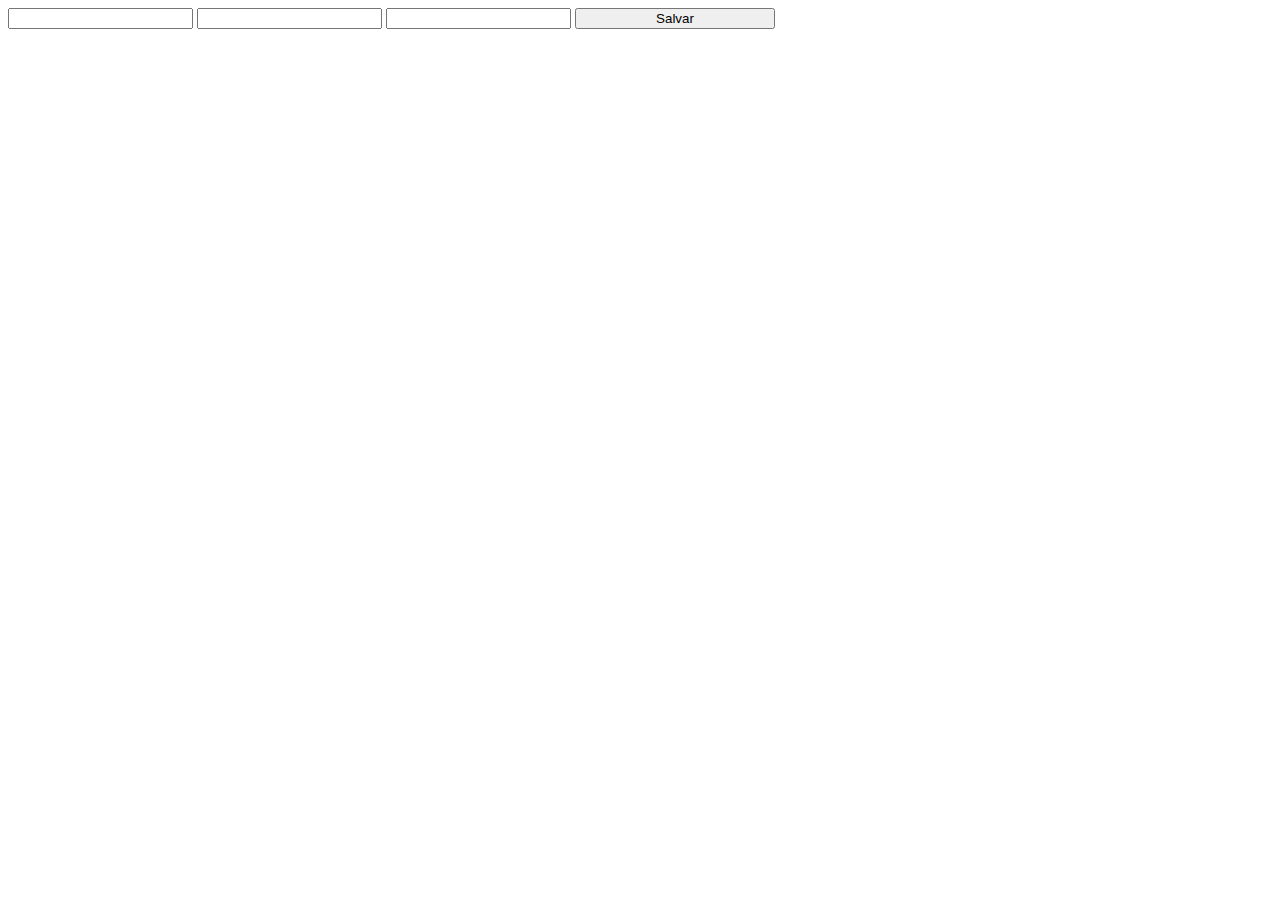
<file: src/main/resources/templates/cliente.html>
<!DOCTYPE html>
<html lang="en">
<head>
    <meta charset="UTF-8">
    <meta name="viewport" content="width=device-width, initial-scale=1.0">
    <title>cliente</title>
    <link rel="stylesheet" href="estilo.css">
     <link href="https://cdn.jsdelivr.net/npm/bootstrap@5.1.3/dist/css/bootstrap.min.css" rel="stylesheet" integrity="sha384-1BmE4kWBq78iYhFldvKuhfTAU6auU8tT94WrHftjDbrCEXSU1oBoqyl2QvZ6jIW3" crossorigin="anonymous">
</head>

    <body>
    	<form action="/salvarCliente" method="POST" >
    		<input type="text" name="NomeCliente" id="nomeCliente">
    		<input type="text" name="TelefoneCliente" id="telefoneCliente">
    		<input type="text" name="email" id="email">
    		<button class="botao" type="submit">Salvar</button>
    	</form>  	
    </body>

</html>
</file>
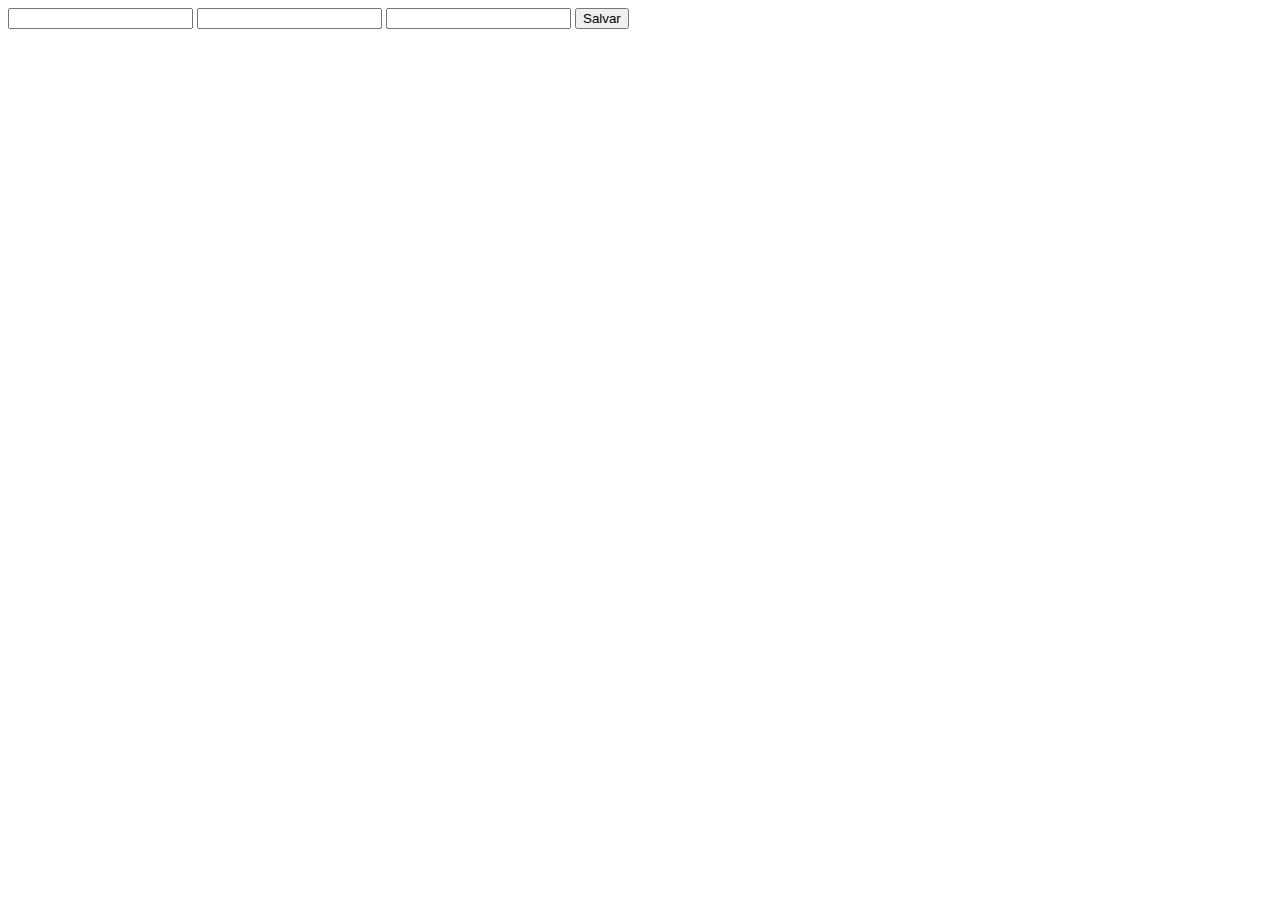
<file: src/main/resources/templates/fornecedor.html>
<!DOCTYPE html>
<html lang="en">
<head>
    <meta charset="UTF-8">
    <meta name="viewport" content="width=device-width, initial-scale=1.0">
    <title>Fornecedor</title>
</head>

    <body>
    	<form action="/salvar" method="POST">
    		<input type="text" name="nome" id="nome" >
    		<input type="text" name="cnpj" id="cnpj" >
    		<input type="text" name="telefone" id="telefone" >

    		
    		<button type="submit">Salvar</button>
    	</form>
    </body>

</html>
</file>
<file: src/main/resources/templates/estilo.css>
.fornecedor{
	color: black;
}

.botao{
	backgroundcolor: red;
	width: 200px !important;
}
</file>
